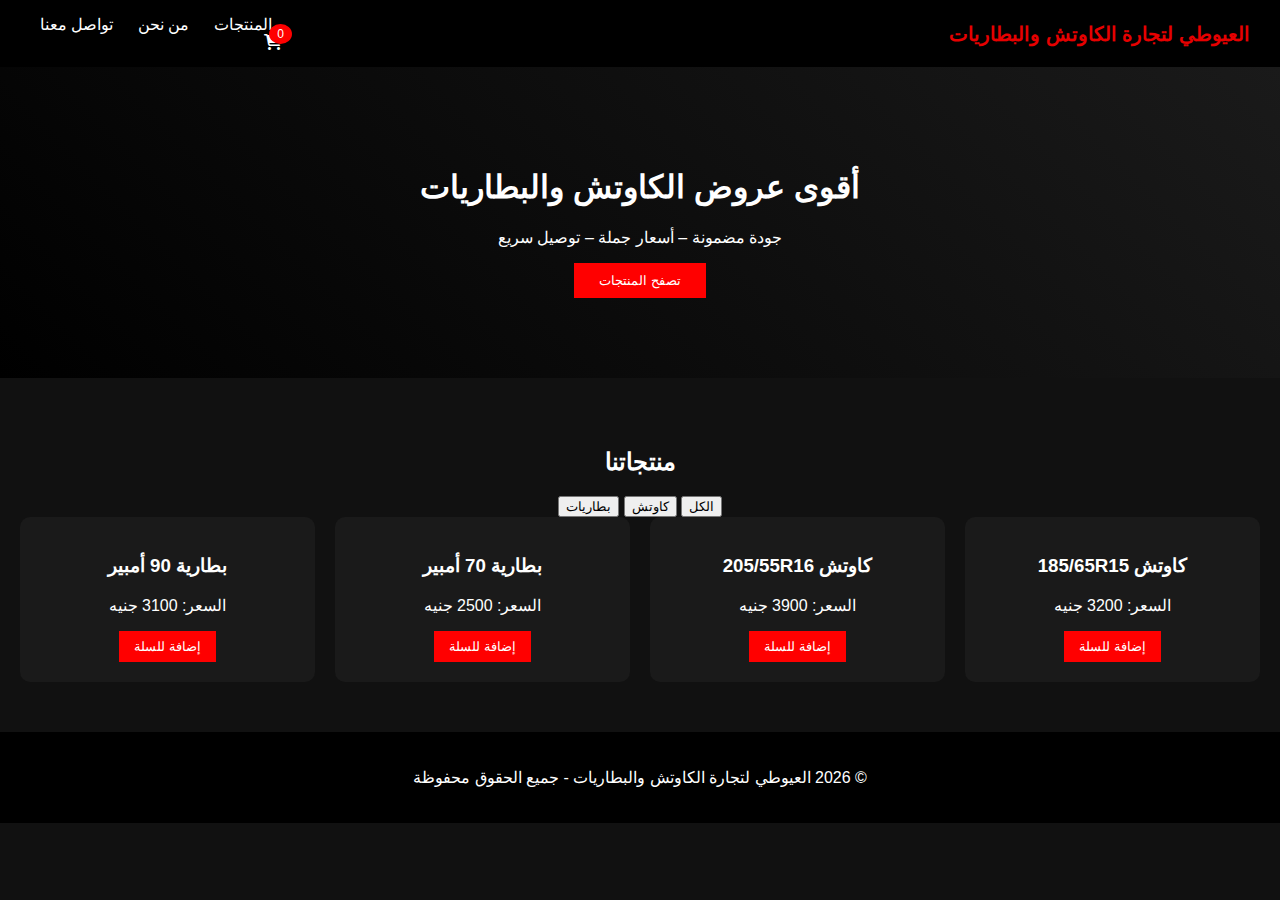
<file: el-ayoty-tires/index.html>
<!DOCTYPE html>
<html lang="ar" dir="rtl">
<head>
  <meta charset="UTF-8" />
  <meta name="viewport" content="width=device-width, initial-scale=1.0" />
  <title>العيوطي لتجارة الكاوتش والبطاريات</title>
  <link rel="stylesheet" href="style.css" />
  <link href="https://cdnjs.cloudflare.com/ajax/libs/font-awesome/6.5.0/css/all.min.css" rel="stylesheet">
</head>
<body>

<header>
  <div class="logo">العيوطي لتجارة الكاوتش والبطاريات</div>
  <nav>
    <a href="#products">المنتجات</a>
    <a href="#about">من نحن</a>
    <a href="#contact">تواصل معنا</a>
    <div class="cart-icon" onclick="toggleCart()">
      <i class="fa-solid fa-cart-shopping"></i>
      <span id="cart-count">0</span>
    </div>
  </nav>
</header>

<section class="hero">
  <h1>أقوى عروض الكاوتش والبطاريات</h1>
  <p>جودة مضمونة – أسعار جملة – توصيل سريع</p>
  <button onclick="document.getElementById('products').scrollIntoView()">تصفح المنتجات</button>
</section>

<section id="products" class="products">
  <h2>منتجاتنا</h2>

  <div class="filter">
    <button onclick="filterProducts('all')">الكل</button>
    <button onclick="filterProducts('tires')">كاوتش</button>
    <button onclick="filterProducts('batteries')">بطاريات</button>
  </div>

  <div class="product-list">

    <div class="product" data-category="tires">
      <h3>كاوتش 185/65R15</h3>
      <p>السعر: 3200 جنيه</p>
      <button onclick="addToCart('كاوتش 185/65R15',3200)">إضافة للسلة</button>
    </div>

    <div class="product" data-category="tires">
      <h3>كاوتش 205/55R16</h3>
      <p>السعر: 3900 جنيه</p>
      <button onclick="addToCart('كاوتش 205/55R16',3900)">إضافة للسلة</button>
    </div>

    <div class="product" data-category="batteries">
      <h3>بطارية 70 أمبير</h3>
      <p>السعر: 2500 جنيه</p>
      <button onclick="addToCart('بطارية 70 أمبير',2500)">إضافة للسلة</button>
    </div>

    <div class="product" data-category="batteries">
      <h3>بطارية 90 أمبير</h3>
      <p>السعر: 3100 جنيه</p>
      <button onclick="addToCart('بطارية 90 أمبير',3100)">إضافة للسلة</button>
    </div>

  </div>
</section>

<!-- سلة المشتريات -->
<div class="cart" id="cart">
  <h2>سلة المشتريات</h2>
  <div id="cart-items"></div>
  <h3 id="total">الإجمالي: 0 جنيه</h3>
  <button onclick="showCheckout()">إتمام الطلب</button>
</div>

<!-- نافذة البيانات -->
<div class="checkout" id="checkout">
  <div class="checkout-content">
    <h2>بيانات العميل</h2>
    <input type="text" id="name" placeholder="الاسم بالكامل" />
    <input type="text" id="phone" placeholder="رقم الهاتف" />
    <input type="text" id="address" placeholder="عنوان التوصيل" />
    <button onclick="generateInvoice()">تأكيد وإصدار فاتورة</button>
    <button class="close-btn" onclick="closeCheckout()">إغلاق</button>
  </div>
</div>

<!-- الفاتورة -->
<div class="invoice" id="invoice">
  <div class="invoice-content">
    <h2>فاتورة شراء</h2>
    <p><strong>العيوطي لتجارة الكاوتش والبطاريات</strong></p>
    <p id="invoice-details"></p>
    <button onclick="sendWhatsApp()">إرسال عبر واتساب</button>
    <button class="close-btn" onclick="closeInvoice()">إغلاق</button>
  </div>
</div>

<footer>
  <p>© 2026 العيوطي لتجارة الكاوتش والبطاريات - جميع الحقوق محفوظة</p>
</footer>

<script src="script.js"></script>
</body>
</html>
</file>
<file: el-ayoty-tires/style.css>
body {
  margin: 0;
  font-family: 'Cairo', sans-serif;
  background: #111;
  color: #fff;
}

header {
  background: #000;
  padding: 15px 30px;
  display: flex;
  justify-content: space-between;
  align-items: center;
}

.logo {
  font-weight: bold;
  font-size: 20px;
  color: #e60000;
}

nav a {
  color: white;
  margin: 0 10px;
  text-decoration: none;
}

.cart-icon {
  cursor: pointer;
  position: relative;
}

#cart-count {
  background: red;
  border-radius: 50%;
  padding: 3px 8px;
  font-size: 12px;
  position: absolute;
  top: -10px;
  right: -10px;
}

.hero {
  text-align: center;
  padding: 80px 20px;
  background: linear-gradient(45deg,#000,#1a1a1a);
}

.hero button {
  padding: 10px 25px;
  background: red;
  border: none;
  color: white;
  cursor: pointer;
}

.products {
  padding: 50px 20px;
  text-align: center;
}

.product-list {
  display: grid;
  grid-template-columns: repeat(auto-fit,minmax(220px,1fr));
  gap: 20px;
}

.product {
  background: #1a1a1a;
  padding: 20px;
  border-radius: 10px;
  transition: 0.3s;
}

.product:hover {
  transform: scale(1.05);
}

.product button {
  background: red;
  border: none;
  padding: 8px 15px;
  cursor: pointer;
  color: white;
}

.cart {
  position: fixed;
  top: 0;
  right: -400px;
  width: 350px;
  height: 100%;
  background: #222;
  padding: 20px;
  transition: 0.3s;
  overflow-y: auto;
}

.cart.active {
  right: 0;
}

.checkout, .invoice {
  display: none;
  position: fixed;
  inset: 0;
  background: rgba(0,0,0,0.7);
  justify-content: center;
  align-items: center;
}

.checkout-content, .invoice-content {
  background: #222;
  padding: 30px;
  border-radius: 10px;
  width: 90%;
  max-width: 400px;
}

input {
  width: 100%;
  padding: 8px;
  margin: 8px 0;
}

button.close-btn {
  background: gray;
  margin-top: 10px;
}

footer {
  text-align: center;
  padding: 20px;
  background: #000;
}
</file>
